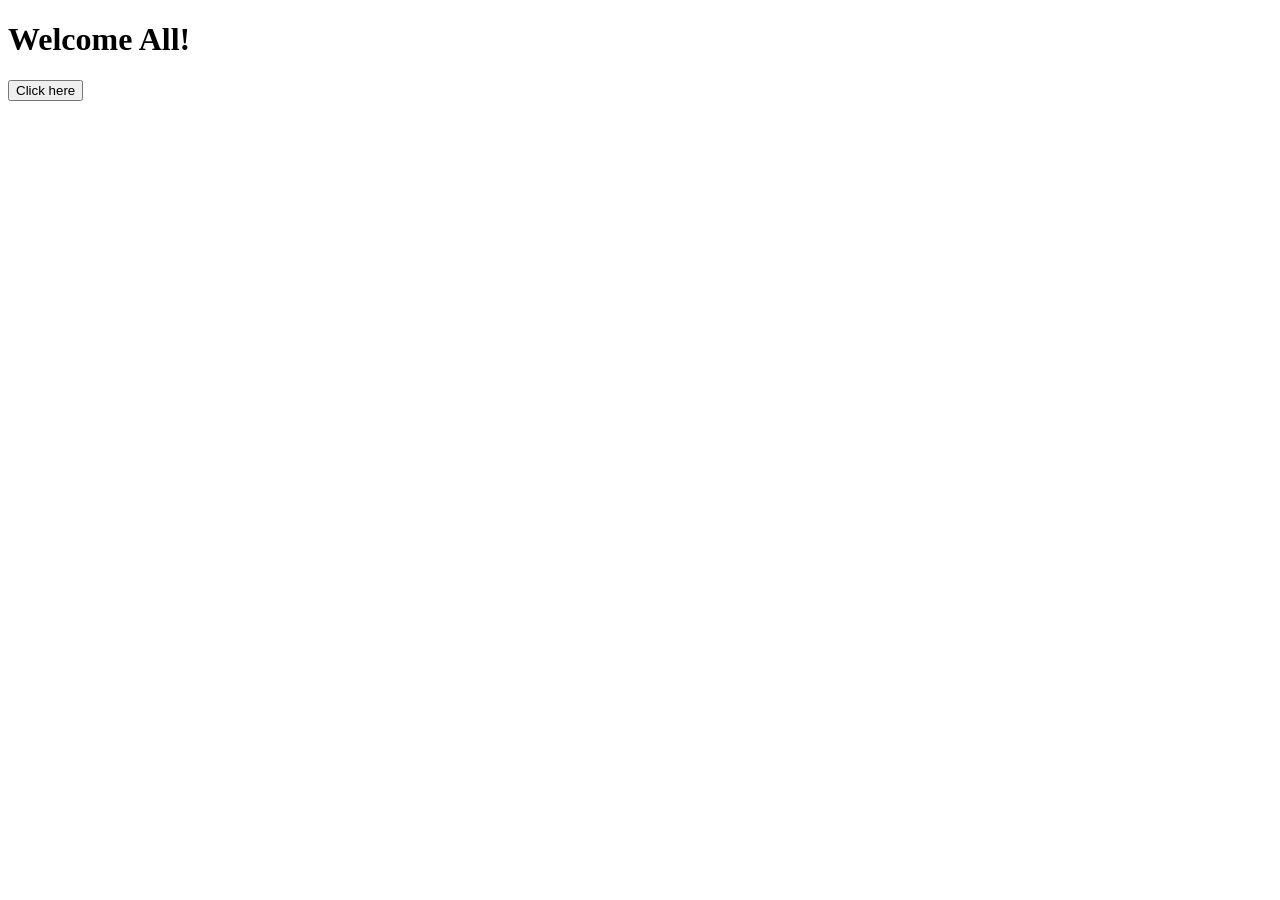
<file: JS_Level3_Programs/index.html>
<!DOCTYPE html>
<html lang="en">
<head>
    <meta charset="UTF-8">
    <meta name="viewport" content="width=device-width, initial-scale=1.0">
    <title>Document</title>
</head>
<body>
    <!-- DOM Objects  :  (Document Object Model) It is programming interface for HTML and XML documents
    It represents the structure of a web page as a tree of objects that Java Script can access  and modify dynamically 
    Dom Objects : document , window , navigator , history , location 
    -->

    <h1 id="heading"> Welcome All! </h1>
    <button onclick="changeText()">Click here</button>
    <script>
        function changeText()
        {
            document.getElementById("heading").innerText = " Dom Example ";
            console.log("Heading is changed using Dom Object");
            console.log("current url " , location.href);
        }

        /*
            ES6+ features

            let, const  -- block scoped variables
            arrow function --  const sum = (a,b) => a+b;
            String Interpolation --- ${name} -- Dynamic value to print
            Destructing  --- const{name, age, rollno} = user;
            spread operator --- if you collect data  [...arr]
    
           
        */
    </script>

   
</body>
</html>
</file>
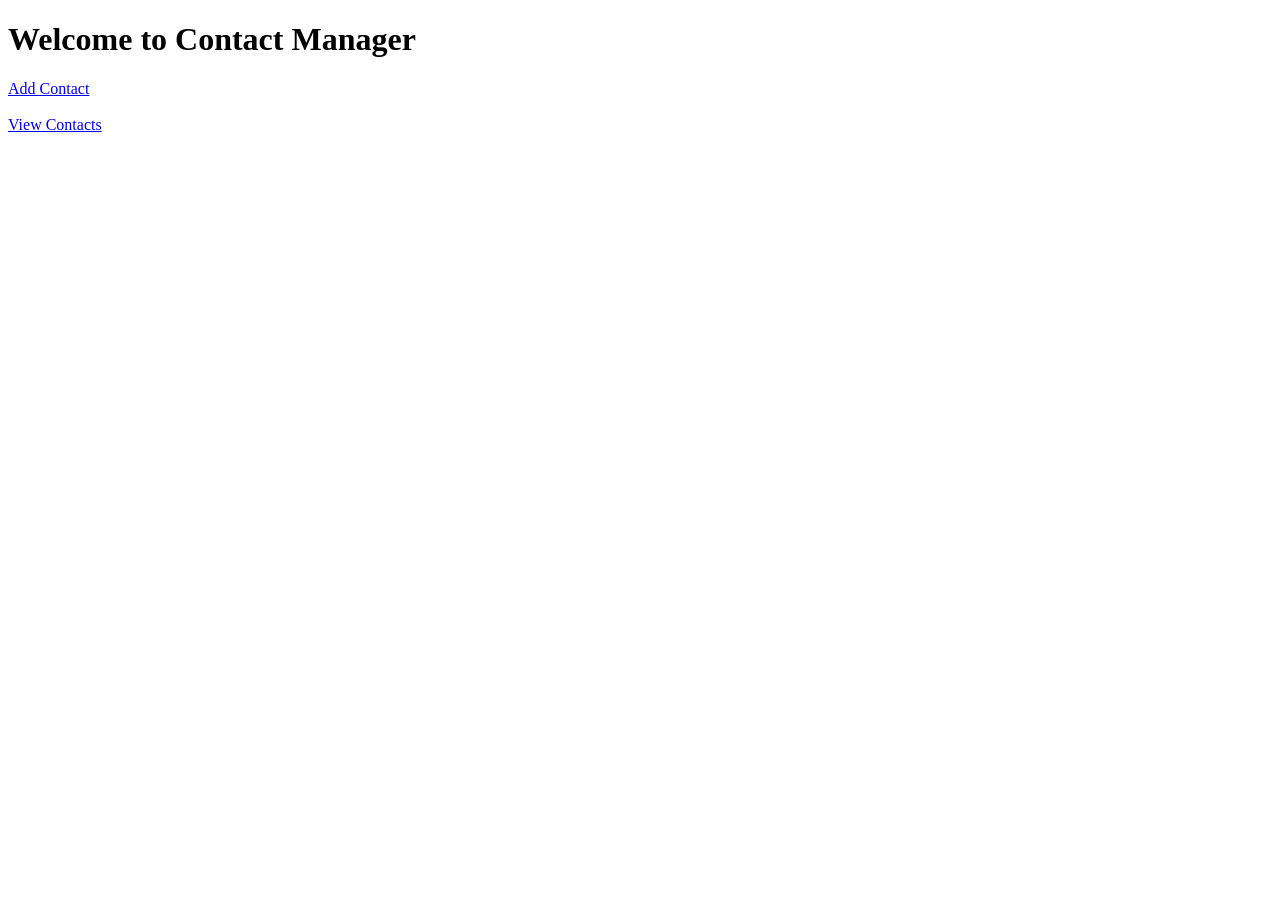
<file: FrontendProgramming - HTML-CSS-JSS/Day_15/ContactManager/index.html>
<!DOCTYPE html>
<html>
<head><title>Contact Manager</title></head>
<body>
<h1>Welcome to Contact Manager</h1>
<a href="addContact.html">Add Contact</a><br><br>
<a href="list">View Contacts</a>
</body>
</html>
</file>
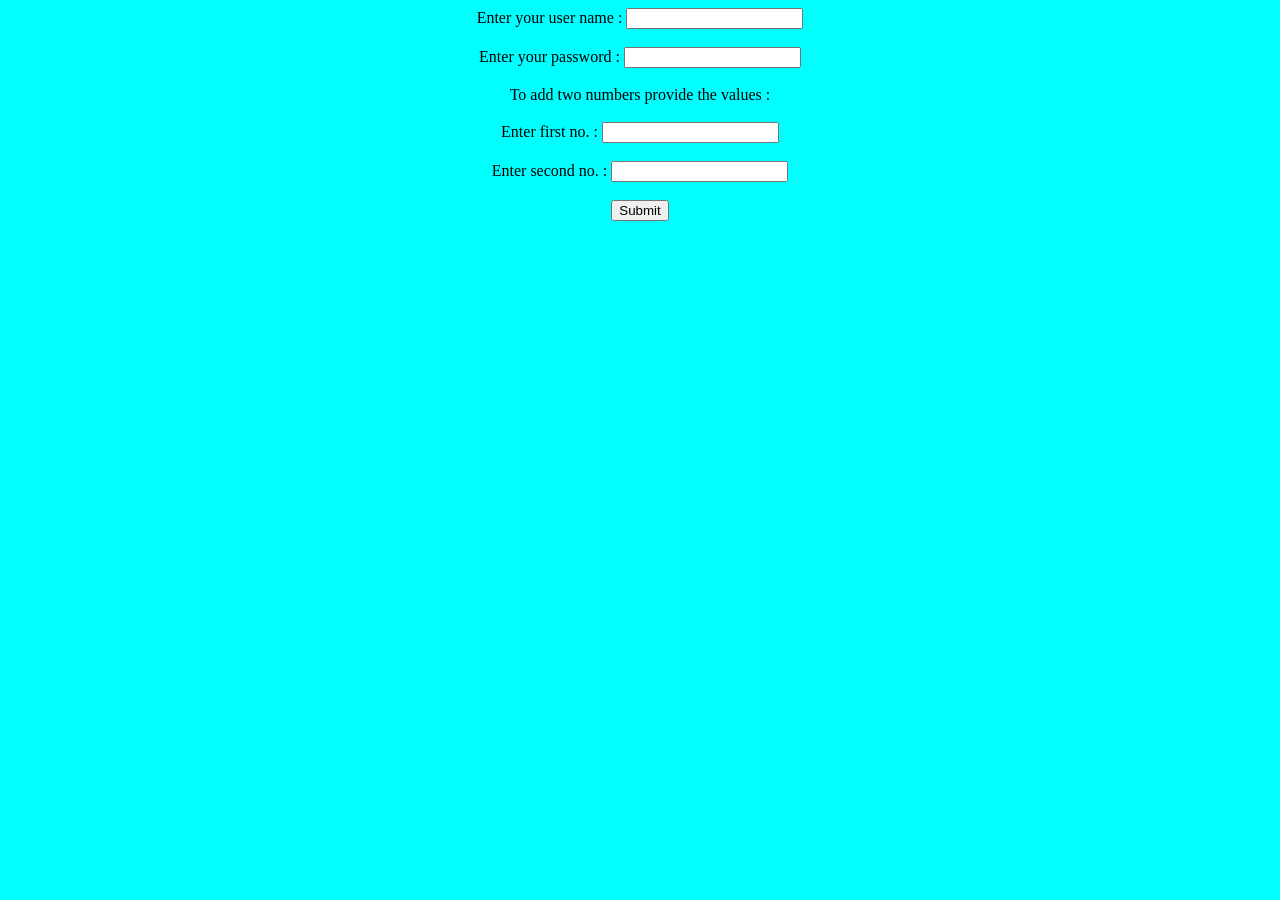
<file: Servlets/FilterWebProject/src/main/webapp/index.html>
<!DOCTYPE html>
<html>
<head>
<meta charset="UTF-8">
<title>Insert title here</title>
</head>
<body bgcolor ="cyan">
<center>
<form action="demo" method ="post">
Enter your user name : <input type = text name="txt1">
<br>
<br>
Enter your password : <input type = password name="txt2">
<br>
<br>
To add two numbers provide the values : 
<br>
<br>
Enter first no. : <input type = text name="txt3">
<br>
<br>
Enter second no. : <input type = password name="txt4">
<br>
<br>
<input type= submit>

</form>
</center>
</body>
</html>
</file>
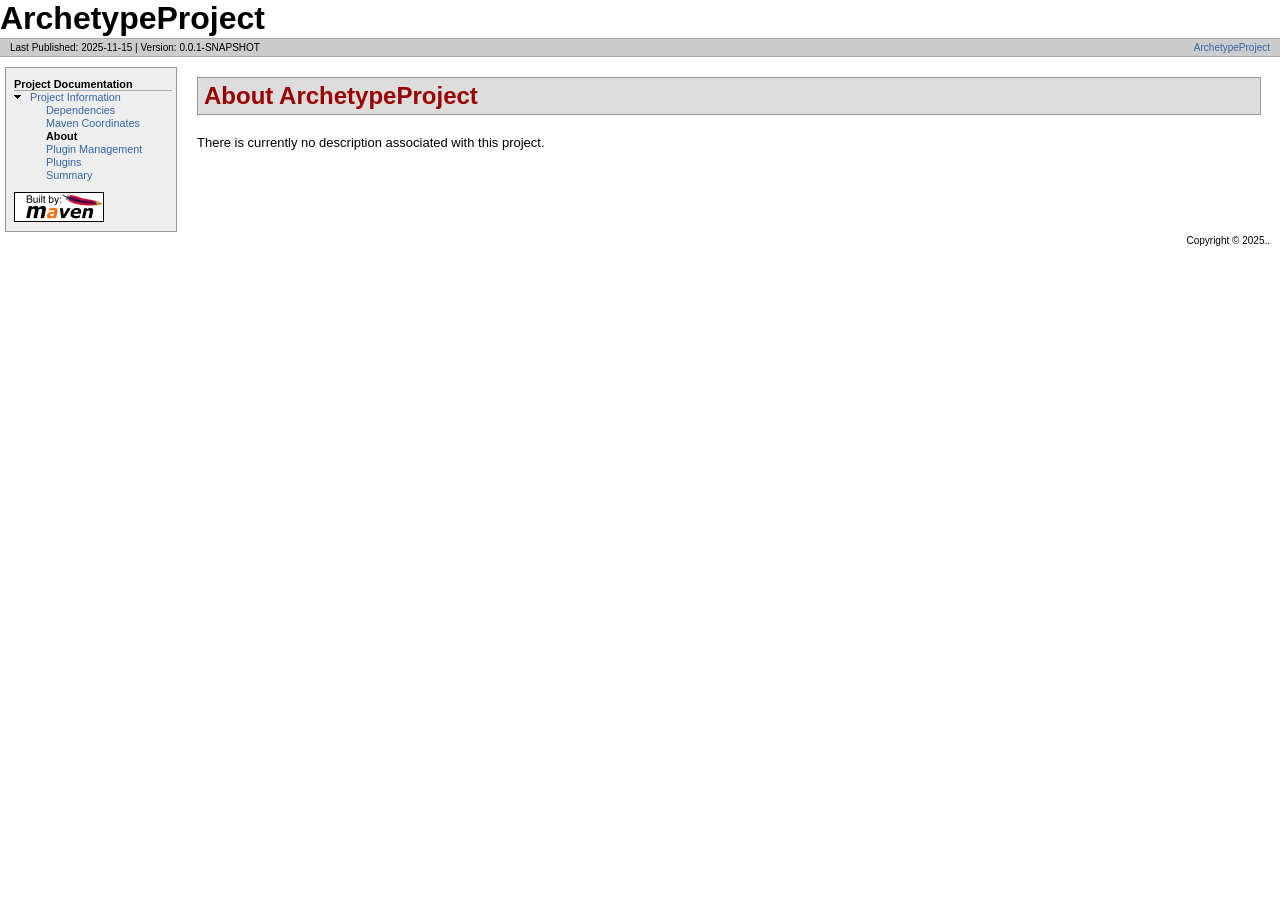
<file: Spring Framework/Day-1/ArchetypeProject/target/site/index.html>
<!DOCTYPE html>
<!--
 | Generated by Apache Maven Doxia Site Renderer 1.11.1 from org.apache.maven.plugins:maven-project-info-reports-plugin:3.9.0:index at 2025-11-15

 | Rendered using Apache Maven Default Skin
-->
<html xmlns="http://www.w3.org/1999/xhtml" xml:lang="en" lang="en">
  <head>
    <meta charset="UTF-8" />
    <meta name="viewport" content="width=device-width, initial-scale=1.0" />
    <meta name="generator" content="Apache Maven Doxia Site Renderer 1.11.1" />
    <title>ArchetypeProject &#x2013; About</title>
    <link rel="stylesheet" href="./css/maven-base.css" />
    <link rel="stylesheet" href="./css/maven-theme.css" />
    <link rel="stylesheet" href="./css/site.css" />
    <link rel="stylesheet" href="./css/print.css" media="print" />
  </head>
  <body class="composite">
    <div id="banner">
<div id="bannerLeft">ArchetypeProject
</div>
      <div class="clear">
        <hr/>
      </div>
    </div>
    <div id="breadcrumbs">
      <div class="xleft">
        <span id="publishDate">Last Published: 2025-11-15</span>
           | <span id="projectVersion">Version: 0.0.1-SNAPSHOT</span>
      </div>
      <div class="xright"><a href="./" title="ArchetypeProject">ArchetypeProject</a>      </div>
      <div class="clear">
        <hr/>
      </div>
    </div>
    <div id="leftColumn">
      <div id="navcolumn">
       <h5>Project Documentation</h5>
    <ul>
     <li class="expanded"><a href="project-info.html" title="Project Information">Project Information</a>
      <ul>
       <li class="none"><a href="dependencies.html" title="Dependencies">Dependencies</a></li>
       <li class="none"><a href="dependency-info.html" title="Maven Coordinates">Maven Coordinates</a></li>
       <li class="none"><strong>About</strong></li>
       <li class="none"><a href="plugin-management.html" title="Plugin Management">Plugin Management</a></li>
       <li class="none"><a href="plugins.html" title="Plugins">Plugins</a></li>
       <li class="none"><a href="summary.html" title="Summary">Summary</a></li>
      </ul></li>
    </ul>
      <a href="http://maven.apache.org/" title="Built by Maven" class="poweredBy">
        <img class="poweredBy" alt="Built by Maven" src="./images/logos/maven-feather.png" />
      </a>
      </div>
    </div>
    <div id="bodyColumn">
      <div id="contentBox">
<section><a name="About_ArchetypeProject"></a>
<h2><a name="About_ArchetypeProject"></a>About ArchetypeProject</h2>
<p>There is currently no description associated with this project.</p></section>
      </div>
    </div>
    <div class="clear">
      <hr/>
    </div>
    <div id="footer">
      <div class="xright">
        Copyright &#169;      2025..      </div>
      <div class="clear">
        <hr/>
      </div>
    </div>
  </body>
</html>
</file>
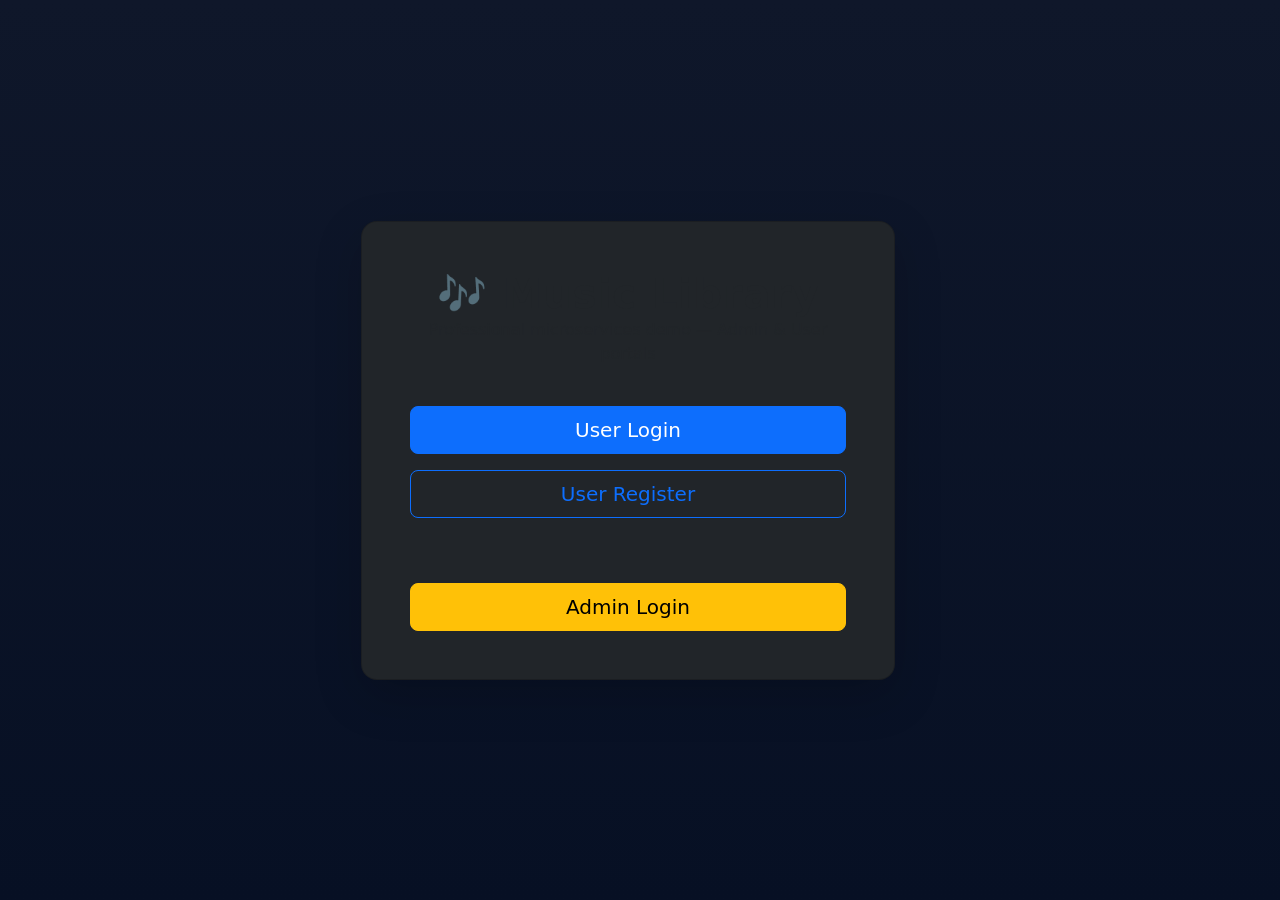
<file: capstone_project_MusicLibrary/api-gateway/src/main/resources/static/index.html>
<!doctype html>
<html lang="en">
<head>
  <meta charset="utf-8">
  <title>Music Library — Home</title>
  <meta name="viewport" content="width=device-width,initial-scale=1">
  <link href="https://cdn.jsdelivr.net/npm/bootstrap@5.3.0/dist/css/bootstrap.min.css" rel="stylesheet">
  <style>
    body {font-family: Inter, system-ui, -apple-system, "Segoe UI", Roboto; background: linear-gradient(180deg,#0f172a,#071024); color:#f8fafc;}
    .card {border-radius: 16px;}
    .logo {font-weight:700; letter-spacing:1px;}
  </style>
</head>
<body>
<div class="container d-flex vh-100 align-items-center">
  <div class="row justify-content-center w-100">
    <div class="col-md-6">
      <div class="card p-5 shadow-lg bg-dark">
        <div class="text-center mb-4">
          <div class="logo display-6">🎶 Music Library</div>
          <p class="text-muted">Professional microservices demo — Admin & User portals</p>
        </div>

        <div class="d-grid gap-3">
          <a href="user-login.html" class="btn btn-lg btn-primary">User Login</a>
          <a href="user-register.html" class="btn btn-lg btn-outline-primary">User Register</a>
          <hr class="bg-secondary">
          <a href="admin-login.html" class="btn btn-lg btn-warning">Admin Login</a>
        </div>

         </div>
    </div>
  </div>
</div>
</body>
</html>
</file>
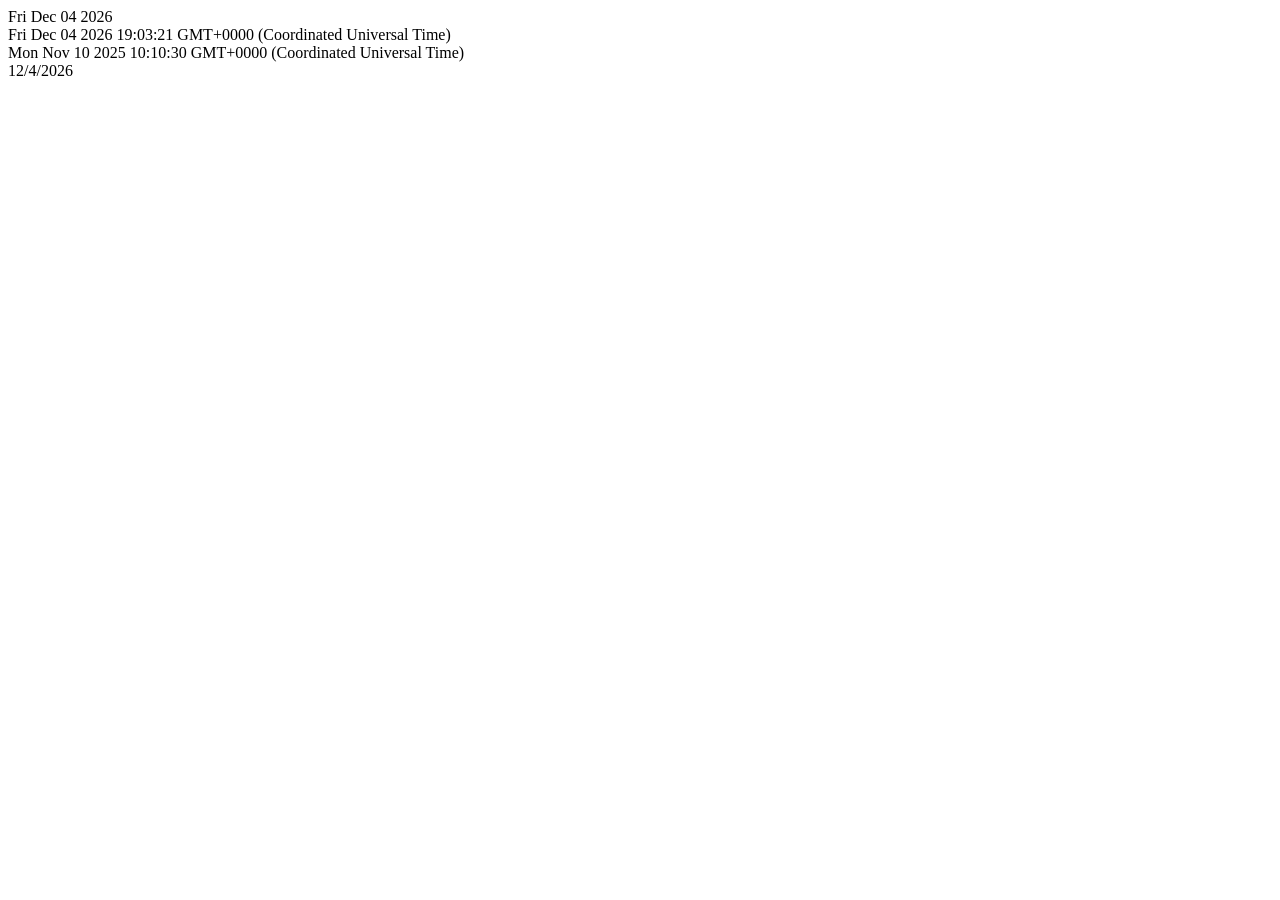
<file: JS_Level1_Programs/DateTimeObject.html>
<!DOCTYPE html>
<html lang="en">
<head>
    <meta charset="UTF-8">
    <meta name="viewport" content="width=device-width, initial-scale=1.0">
    <title>Document</title>
</head>
<body>
    <script>

        // String -= a sequence of characters which is used to represent the text
        
        // length , toUpperCase , include , slice(start  , end) , replace . split 
        // Date object which is a built in object that handles date and times

        console.log("Niti DWivedi".length);
        console.log("Niti Dwivedi".includes("Niti"));
        console.log("niti,dwivedi,mca,job".split(" "));

        let today = new Date();

        let current = new Date();
        let specific = new Date(2025 , 10 ,10,10 ,10 ,30 )
       document.write(today.toDateString() ,"<br>");
     
       document.write(current , "<br>");
       
       document.write(specific , "<br>");

       document.write(today.toLocaleDateString());  // it starts from 0 to 11
    </script>
</body>
</html>
</file>
<file: Spring Framework/Day-1/ArchetypeProject/target/site/css/maven-base.css>
/*
 * Licensed to the Apache Software Foundation (ASF) under one
 * or more contributor license agreements.  See the NOTICE file
 * distributed with this work for additional information
 * regarding copyright ownership.  The ASF licenses this file
 * to you under the Apache License, Version 2.0 (the
 * "License"); you may not use this file except in compliance
 * with the License.  You may obtain a copy of the License at
 *
 *   http://www.apache.org/licenses/LICENSE-2.0
 *
 * Unless required by applicable law or agreed to in writing,
 * software distributed under the License is distributed on an
 * "AS IS" BASIS, WITHOUT WARRANTIES OR CONDITIONS OF ANY
 * KIND, either express or implied.  See the License for the
 * specific language governing permissions and limitations
 * under the License.
 */

body {
  margin: 0px;
  padding: 0px;
}
table {
  padding:0px;
  width: 100%;
  margin-left: -2px;
  margin-right: -2px;
}
acronym {
  cursor: help;
  border-bottom: 1px dotted #feb;
}
table.bodyTable th, table.bodyTable td {
  padding: 2px 4px 2px 4px;
  vertical-align: top;
}
div.clear {
  clear:both;
  visibility: hidden;
}
div.clear hr {
  display: none;
}
#bannerLeft, #bannerRight {
  font-size: xx-large;
  font-weight: bold;
}
#bannerLeft img, #bannerRight img {
  margin: 0px;
}
.xleft, #bannerLeft img {
  float:left;
}
.xright, #bannerRight {
  float:right;
}
#banner {
  padding: 0px;
}
#breadcrumbs {
  padding: 3px 10px 3px 10px;
}
#leftColumn {
 width: 170px;
 float:left;
 overflow: auto;
}
#bodyColumn {
  margin-right: 1.5em;
  margin-left: 197px;
}
#legend {
  padding: 8px 0 8px 0;
}
#navcolumn {
  padding: 8px 4px 0 8px;
}
#navcolumn h5 {
  margin: 0;
  padding: 0;
  font-size: small;
}
#navcolumn ul {
  margin: 0;
  padding: 0;
  font-size: small;
}
#navcolumn li {
  list-style-type: none;
  background-image: none;
  background-repeat: no-repeat;
  background-position: 0 0.4em;
  padding-left: 16px;
  list-style-position: outside;
  line-height: 1.2em;
  font-size: smaller;
}
#navcolumn li.expanded {
  background-image: url(../images/expanded.gif);
}
#navcolumn li.collapsed {
  background-image: url(../images/collapsed.gif);
}
#navcolumn li.none {
  text-indent: -1em;
  margin-left: 1em;
}
#poweredBy {
  text-align: center;
}
#navcolumn img {
  margin-top: 10px;
  margin-bottom: 3px;
}
#poweredBy img {
  display:block;
  margin: 20px 0 20px 17px;
}
#search img {
    margin: 0px;
    display: block;
}
#search #q, #search #btnG {
    border: 1px solid #999;
    margin-bottom:10px;
}
#search form {
    margin: 0px;
}
#lastPublished {
  font-size: x-small;
}
.navSection {
  margin-bottom: 2px;
  padding: 8px;
}
.navSectionHead {
  font-weight: bold;
  font-size: x-small;
}
.section {
  padding: 4px;
}
#footer {
  padding: 3px 10px 3px 10px;
  font-size: x-small;
}
#breadcrumbs {
  font-size: x-small;
  margin: 0pt;
}
.source {
  padding: 12px;
  margin: 1em 7px 1em 7px;
}
.source pre {
  margin: 0px;
  padding: 0px;
}
#navcolumn img.imageLink, .imageLink {
  padding-left: 0px;
  padding-bottom: 0px;
  padding-top: 0px;
  padding-right: 2px;
  border: 0px;
  margin: 0px;
}
</file>
<file: Spring Framework/Day-1/ArchetypeProject/target/site/css/maven-theme.css>
/*
 * Licensed to the Apache Software Foundation (ASF) under one
 * or more contributor license agreements.  See the NOTICE file
 * distributed with this work for additional information
 * regarding copyright ownership.  The ASF licenses this file
 * to you under the Apache License, Version 2.0 (the
 * "License"); you may not use this file except in compliance
 * with the License.  You may obtain a copy of the License at
 *
 *   http://www.apache.org/licenses/LICENSE-2.0
 *
 * Unless required by applicable law or agreed to in writing,
 * software distributed under the License is distributed on an
 * "AS IS" BASIS, WITHOUT WARRANTIES OR CONDITIONS OF ANY
 * KIND, either express or implied.  See the License for the
 * specific language governing permissions and limitations
 * under the License.
 */

body {
  padding: 0px 0px 10px 0px;
}
body, td, select, input, li{
  font-family: Verdana, Helvetica, Arial, sans-serif;
  font-size: 13px;
}
code{
  font-family: Courier, monospace;
  font-size: 13px;
}
a {
  text-decoration: none;
}
a:link {
  color:#36a;
}
a:visited  {
  color:#47a;
}
a:active, a:hover {
  color:#69c;
}
#legend li.externalLink {
  background: url(../images/external.png) left top no-repeat;
  padding-left: 18px;
}
a.externalLink, a.externalLink:link, a.externalLink:visited, a.externalLink:active, a.externalLink:hover {
  background: url(../images/external.png) right center no-repeat;
  padding-right: 18px;
}
#legend li.newWindow {
  background: url(../images/newwindow.png) left top no-repeat;
  padding-left: 18px;
}
a.newWindow, a.newWindow:link, a.newWindow:visited, a.newWindow:active, a.newWindow:hover {
  background: url(../images/newwindow.png) right center no-repeat;
  padding-right: 18px;
}
h2 {
  padding: 4px 4px 4px 6px;
  border: 1px solid #999;
  color: #900;
  background-color: #ddd;
  font-weight:900;
  font-size: x-large;
}
h3 {
  padding: 4px 4px 4px 6px;
  border: 1px solid #aaa;
  color: #900;
  background-color: #eee;
  font-weight: normal;
  font-size: large;
}
h4 {
  padding: 4px 4px 4px 6px;
  border: 1px solid #bbb;
  color: #900;
  background-color: #fff;
  font-weight: normal;
  font-size: large;
}
h5 {
  padding: 4px 4px 4px 6px;
  color: #900;
  font-size: medium;
}
p {
  line-height: 1.3em;
  font-size: small;
}
#breadcrumbs {
  border-top: 1px solid #aaa;
  border-bottom: 1px solid #aaa;
  background-color: #ccc;
}
#leftColumn {
  margin: 10px 0 0 5px;
  border: 1px solid #999;
  background-color: #eee;
  padding-bottom: 3px; /* IE-9 scrollbar-fix */
}
#navcolumn h5 {
  font-size: smaller;
  border-bottom: 1px solid #aaaaaa;
  padding-top: 2px;
  color: #000;
}

table.bodyTable th {
  color: white;
  background-color: #bbb;
  text-align: left;
  font-weight: bold;
}

table.bodyTable th, table.bodyTable td {
  font-size: 1em;
}

table.bodyTable tr.a {
  background-color: #ddd;
}

table.bodyTable tr.b {
  background-color: #eee;
}

.source {
  border: 1px solid #999;
}
dl {
  padding: 4px 4px 4px 6px;
  border: 1px solid #aaa;
  background-color: #ffc;
}
dt {
  color: #900;
}
#organizationLogo img, #projectLogo img, #projectLogo span{
  margin: 8px;
}
#banner {
  border-bottom: 1px solid #fff;
}
.errormark, .warningmark, .donemark, .infomark {
  background: url(../images/icon_error_sml.gif) no-repeat;
}

.warningmark {
  background-image: url(../images/icon_warning_sml.gif);
}

.donemark {
  background-image: url(../images/icon_success_sml.gif);
}

.infomark {
  background-image: url(../images/icon_info_sml.gif);
}
</file>
<file: Spring Framework/Day-1/ArchetypeProject/target/site/css/site.css>
/* You can override this file with your own styles */
</file>
<file: Spring Framework/Day-1/ArchetypeProject/target/site/css/print.css>
/*
 * Licensed to the Apache Software Foundation (ASF) under one
 * or more contributor license agreements.  See the NOTICE file
 * distributed with this work for additional information
 * regarding copyright ownership.  The ASF licenses this file
 * to you under the Apache License, Version 2.0 (the
 * "License"); you may not use this file except in compliance
 * with the License.  You may obtain a copy of the License at
 *
 *   http://www.apache.org/licenses/LICENSE-2.0
 *
 * Unless required by applicable law or agreed to in writing,
 * software distributed under the License is distributed on an
 * "AS IS" BASIS, WITHOUT WARRANTIES OR CONDITIONS OF ANY
 * KIND, either express or implied.  See the License for the
 * specific language governing permissions and limitations
 * under the License.
 */

#banner, #footer, #leftcol, #breadcrumbs, .docs #toc, .docs .courtesylinks, #leftColumn, #navColumn {
	display: none !important;
}
#bodyColumn, body.docs div.docs {
	margin: 0 !important;
	border: none !important
}
</file>
